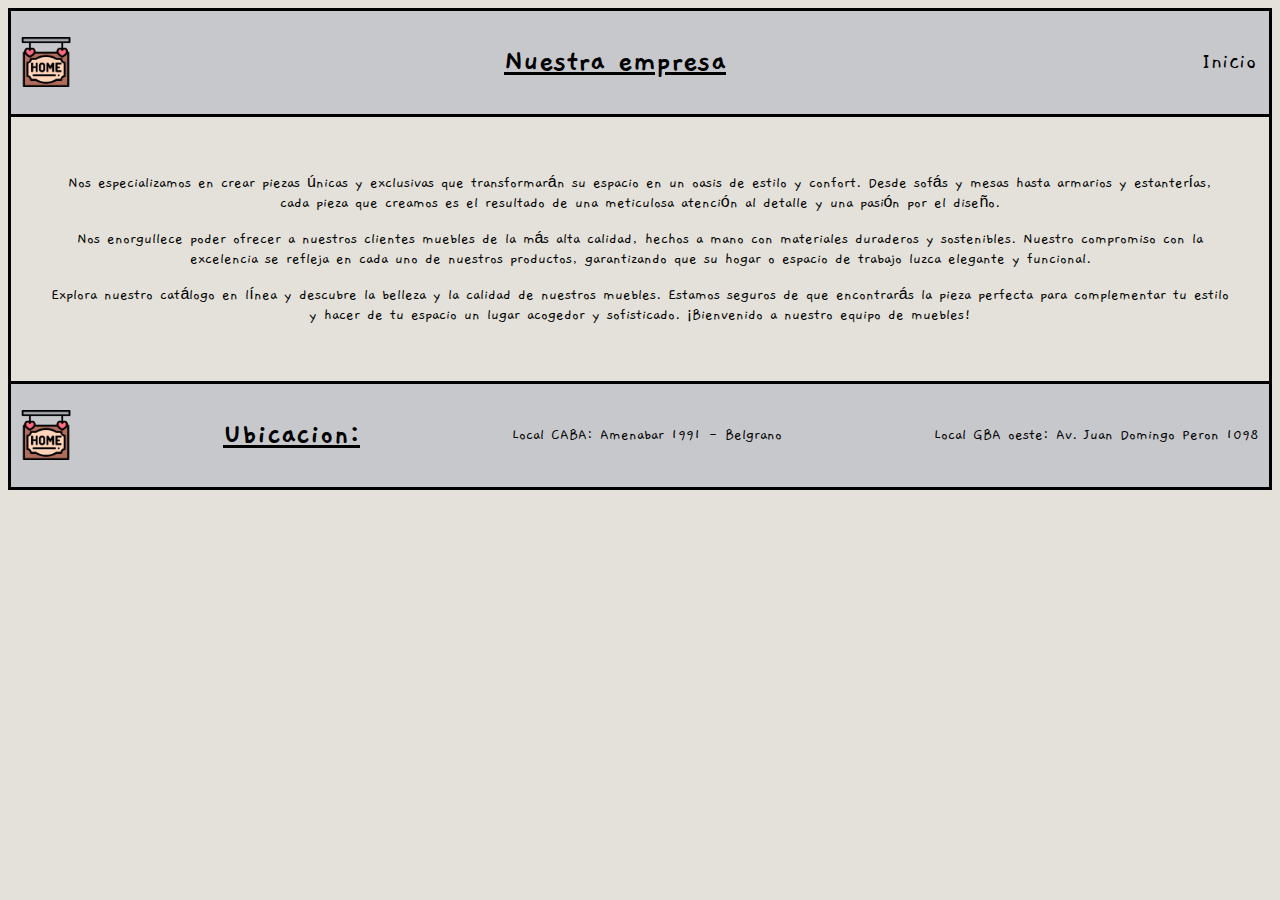
<file: Nosotros.html>
<!DOCTYPE html>
<html lang="en">
<head>
    <meta charset="UTF-8">
    <meta name="viewport" content="width=device-width, initial-scale=1.0">
    <title>Nosotros</title>
    <link rel="icon" href="./img/icon.png">
    <link rel="stylesheet" href="./styles2.css">
</head>
<body class="gaegu-regular">
    <header>
        <img src="img/icon.png" alt="logo" width="50" height="50">
        <h1> Nuestra empresa </h1>
        <nav> 
            <ul>
                <li class="without"> <a href="./index.html"> Inicio </a> </li>
            </ul>
        </nav>
    </header>
    <main> 
        <section>
        <p>Nos especializamos en crear piezas únicas y exclusivas que transformarán su espacio en un oasis de estilo y confort. Desde sofás y mesas hasta armarios y estanterías, cada pieza que creamos es el resultado de una meticulosa atención al detalle y una pasión por el diseño.</p>

        <p> Nos enorgullece poder ofrecer a nuestros clientes muebles de la más alta calidad, hechos a mano con materiales duraderos y sostenibles. Nuestro compromiso con la excelencia se refleja en cada uno de nuestros productos, garantizando que su hogar o espacio de trabajo luzca elegante y funcional.  </p> 

        <p> Explora nuestro catálogo en línea y descubre la belleza y la calidad de nuestros muebles. Estamos seguros de que encontrarás la pieza perfecta para complementar tu estilo y hacer de tu espacio un lugar acogedor y sofisticado. ¡Bienvenido a nuestro equipo de muebles! </p>
        </section>
</main>
    <footer>
       <img src="img/icon.png" alt="logo" width="50" height="50">
       <h1 class="editt"> Ubicacion: </h1>
       <p>  Local CABA: Amenabar 1991 - Belgrano  </p>
       <p> Local GBA oeste: Av. Juan Domingo Peron 1098  </p>
            </footer>

</body>
</html>
</file>
<file: styles2.css>
@import url('https://fonts.googleapis.com/css2?family=Gaegu&display=swap');
.gaegu-regular {
        font-family: "Gaegu", sans-serif;
        font-weight: 400;
        font-style: normal;
      }
h1 {text-align: center;
text-decoration: underline;}
header {
align-items: center;
justify-content: space-between;
display:flex;
padding: 10px;
background-color: rgb(199, 200, 204);
border-bottom: solid ;
border-top: solid;}
a {color: black;
text-decoration: none;
display: inline-block;
padding: 3px;}
body {background-color:rgb(227, 225, 217);
        border-left: solid;
        border-right: solid;}
footer {background-color: rgb(199, 200, 204) ;
        align-items: center;
        display:flex;
        justify-content: space-between;
        padding: 10px;
        border-bottom: solid ;
        border-top: solid;}
main {text-align: center;
justify-content: right;
padding: 10px;
border:6px;
margin-top: 30px;
margin-left: 30px;
margin-right: 30px;
margin-bottom: 30px;}
.without {  list-style-type: none;
        font-size: x-large; }
</file>
